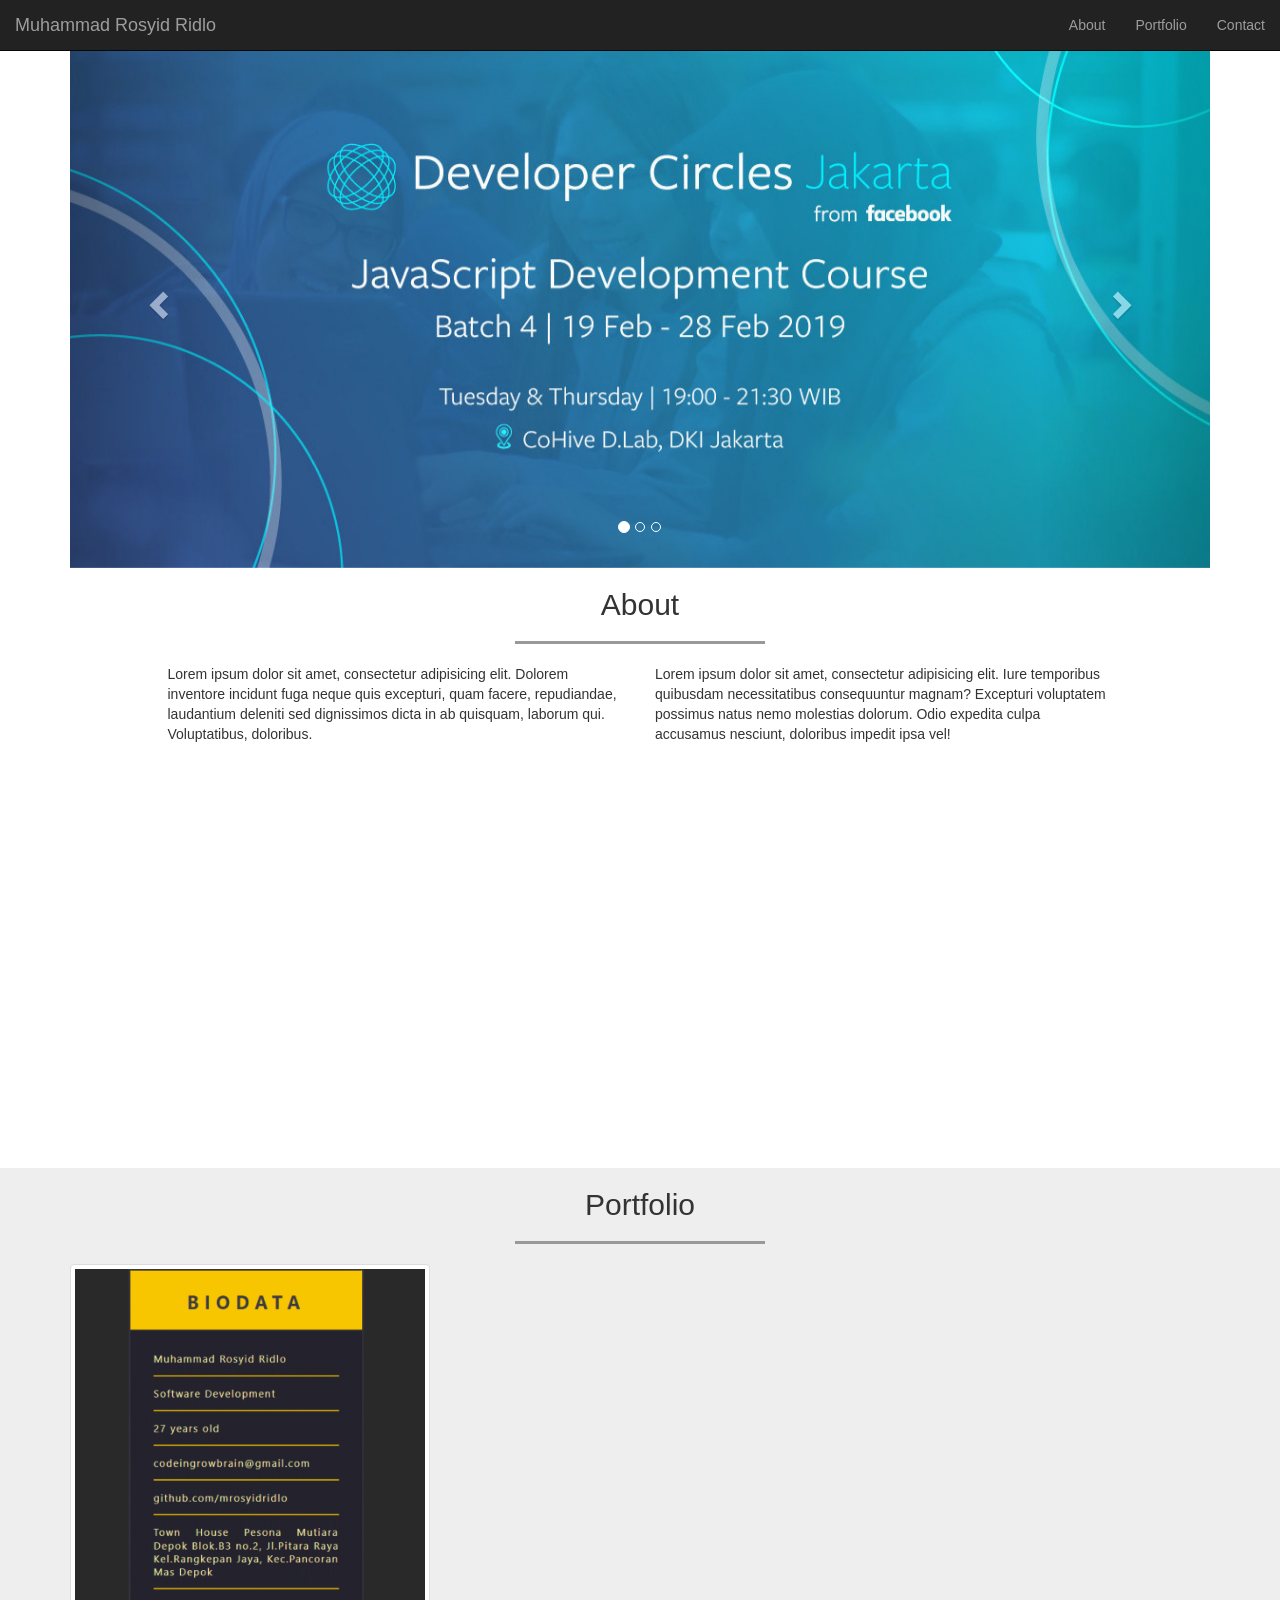
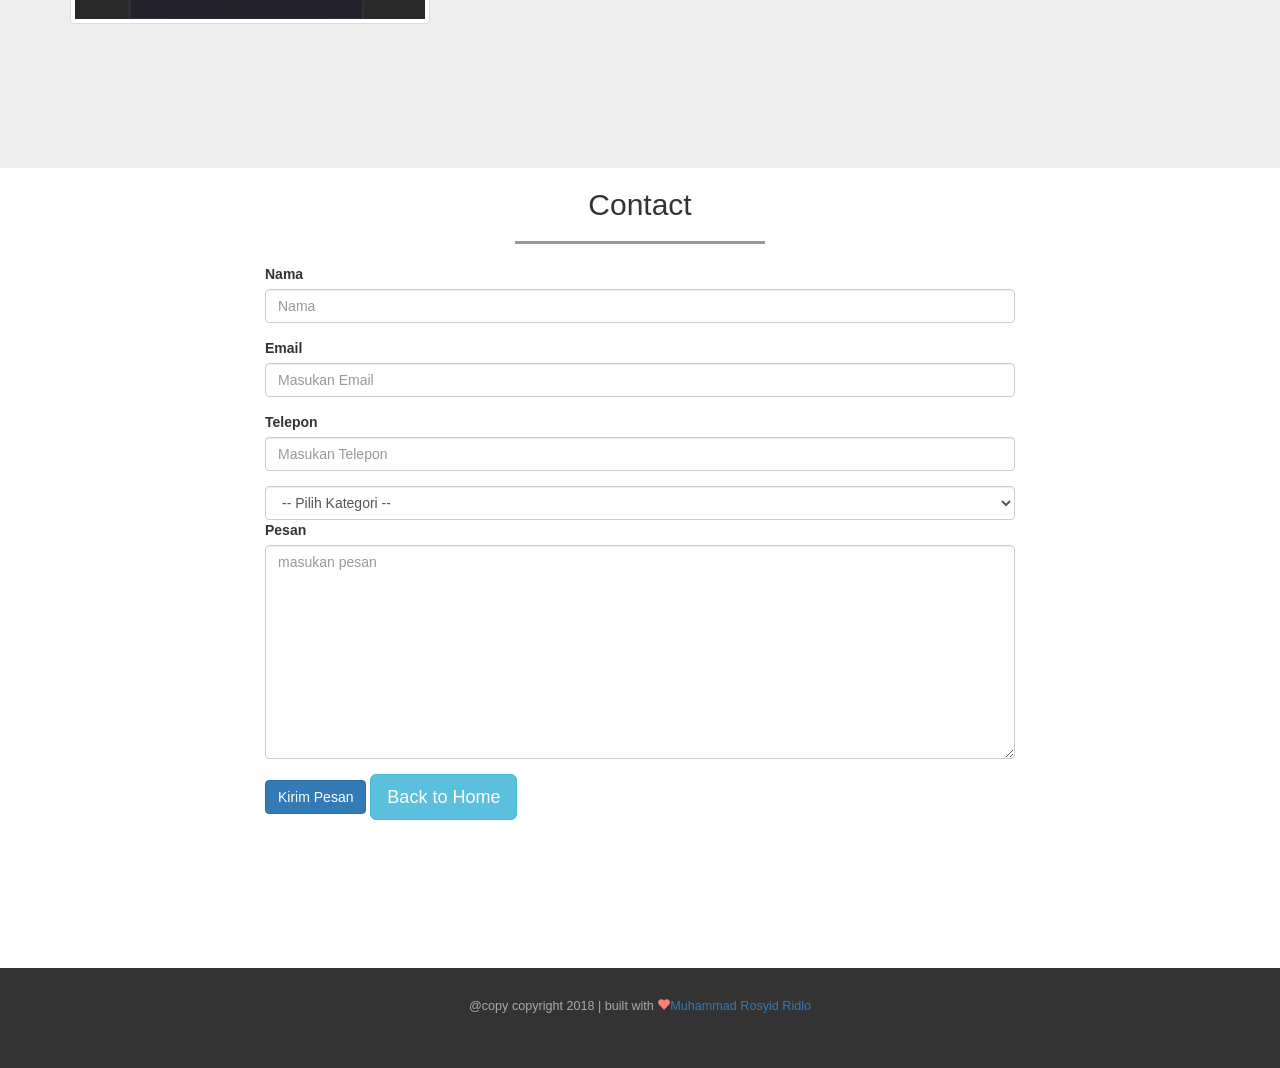
<file: index.html>
<!DOCTYPE html>
<html lang="en" id="home">
  <head>

    <meta charset="utf-8">
    <meta http-equiv="X-UA-Compatible" content="IE=edge">
    <meta name="viewport" content="width=device-width, initial-scale=1">
    <!-- The above 3 meta tags *must* come first in the head; any other head content must come *after* these tags -->
    <title>My Portfolio</title>

    <!-- Bootstrap -->
    <link href="css/bootstrap.min.css" rel="stylesheet">
    <link rel="stylesheet" href="style.css">

    <!-- HTML5 shim and Respond.js for IE8 support of HTML5 elements and media queries -->
    <!-- WARNING: Respond.js doesn't work if you view the page via file:// -->
    <!--[if lt IE 9]>
      <script src="https://oss.maxcdn.com/html5shiv/3.7.3/html5shiv.min.js"></script>
      <script src="https://oss.maxcdn.com/respond/1.4.2/respond.min.js"></script>
    <![endif]-->
  </head>
  <body>
  	<!-- navbar -->
	<nav class="navbar navbar-inverse navbar-fixed-top">
  		<div class="container-fluid">
  			<div class="navbar-header">
  				<button type="button" class="navbar-toggle collapsed" data-toggle="collapse" data-target="#bs-example-navbar-collapse-1" aria-expanded="false">
			        <span class="sr-only">Toggle navigation</span>
			        <span class="icon-bar"></span>
			        <span class="icon-bar"></span>
			        <span class="icon-bar"></span>
			    </button>
  				<a href="#home" class="navbar-brand page-scroll">Muhammad Rosyid Ridlo</a>
  			</div>


	   	<div class="collapse navbar-collapse" id="bs-example-navbar-collapse-1">
  		 <ul class="nav navbar-nav navbar-right">
  		 	<li><a href="#about" class="page-scroll">About</a></li>
  		 	<li><a href="#portfolio" class="page-scroll">Portfolio</a></li>
  		 	<li><a href="#contact" class="page-scroll">Contact</a></li>
  		 </ul>
		</div>

  		</div>
  	</nav>

  	<!-- akhir navbar -->

	<!-- Carousel -->
		<div class="container">
		  <div id="myCarousel" class="carousel slide" data-ride="carousel">
		    <!-- Indicators -->
		    <ol class="carousel-indicators">
		      <li data-target="#myCarousel" data-slide-to="0" class="active"></li>
		      <li data-target="#myCarousel" data-slide-to="1"></li>
		      <li data-target="#myCarousel" data-slide-to="2"></li>
		    </ol>

		    <!-- Wrapper for slides -->
		    <div class="carousel-inner" ">
		      <div class="item active">
		        <img src="img/javascript.jpg" alt="hacktiv-class" style="width:100%;">
		      </div>

		      <div class="item">
		        <img src="img/header_bg.png" alt="Chicago" style="width:100%;">
		      </div>
		    
		      <div class="item">
		        <img src="img/home_sec.jpg" alt="New york" style="width:100%;">
		      </div>
		    </div>

		    <!-- Left and right controls -->
		    <a class="left carousel-control" href="#myCarousel" data-slide="prev">
		      <span class="glyphicon glyphicon-chevron-left"></span>
		      <span class="sr-only">Previous</span>
		    </a>
		    <a class="right carousel-control" href="#myCarousel" data-slide="next">
		      <span class="glyphicon glyphicon-chevron-right"></span>
		      <span class="sr-only">Next</span>
		    </a>
		  </div>
		</div>
	<!-- Akhir Carousel -->

    <!-- about -->
	<section class="about" id="about">
		<div class="container">
			<div class="row">
				<div class="col-sm-12 text-center">
					<h2>About</h2>
					<hr>
				</div>
			</div>

			<div class="row">
				<div class="col-sm-5 col-sm-offset-1">
					<p class="pKiri">Lorem ipsum dolor sit amet, consectetur adipisicing elit. Dolorem inventore incidunt fuga neque quis excepturi, quam facere, repudiandae, laudantium deleniti sed dignissimos dicta in ab quisquam, laborum qui. Voluptatibus, doloribus.</p>
				</div>
				<div class="col-sm-5">
					<p class="pKanan">Lorem ipsum dolor sit amet, consectetur adipisicing elit. Iure temporibus quibusdam necessitatibus consequuntur magnam? Excepturi voluptatem possimus natus nemo molestias dolorum. Odio expedita culpa accusamus nesciunt, doloribus impedit ipsa vel!</p>
				</div>
			</div>
		</div>		
	</section>
	<!-- akhir about -->


	<!-- portfolio -->
	<section class="portfolio" id="portfolio">
		<div class="container">
			<div class="row">
				<div class="col-sm-12 text-center">
					<h2>Portfolio</h2>
					<hr>
				</div>
			</div>
		</div>	

		<div class="container">
			<div class="row">
				<div class="col-sm-4">
					<a href="biodata/index.html" class="thumbnail">
						<img src="img/biodata.png" alt="1">
					</a>
				</div>
				<div class="col-sm-4">
					<a href="calculator/index.html" class="thumbnail">
						<img src="img/calculator.png" alt="2">
					</a>
				</div>
				<div class="col-sm-4">
					<a href="Table/index.html" class="thumbnail">
						<img src="img/portfolio/3.jpg" alt="3">
					</a>
				</div>
			</div>
		</div>
	</section>
	<!-- akhir portfolio -->


	<!-- contact -->
	<section class="contact" id="contact">
		<div class="container">
			<div class="row">
				<div class="col-dm-12 text-center">
					<h2>Contact</h2>
					<hr>
				</div>
			</div>

			<div class="row">
				<div class="col-sm-8 col-sm-offset-2">
					<form action="https://formspree.io/codeingrowbrain@gmail.com" method="POST">
						<div class="form-group">
							<label for="nama">Nama</label>
							<input type="nama" class="form-control" id="Nama" placeholder="Nama">
						</div>


						<div class="form-group">
							<label for="email">Email</label>
							<input type="email" class="form-control" id="Email" placeholder="Masukan Email">
						</div>

						<div class="form-group">
							<label for="telp">Telepon</label>
							<input type="tel" class="form-control" id="Telp" placeholder="Masukan Telepon">
						</div>

						<select class="form-control">
							<option>-- Pilih Kategori --</option>
							<option>-- Web Design --</option>
							<option>-- Web Development --</option>
						</select>	
						<div class="form-group">
							<label for="pesan">Pesan</label>
							<textarea class="form-control" rows="10" placeholder="masukan pesan"></textarea>
						</div>
						<button type="submit" class="btn btn-primary">Kirim Pesan</button>
						<!-- Trigger the modal with a button -->
						<button type="button" class="btn btn-info btn-lg" data-toggle="modal" data-target="#myModal">Back to Home</button>

						<!-- Modal -->
						<div id="myModal" class="modal fade" role="dialog">
						  <div class="modal-dialog">

						    <!-- Modal content-->
						    <div class="modal-content">
						      <div class="modal-header">
						        <button type="button" class="close" data-dismiss="modal">&times;</button>
						        <h4 class="modal-title">Modal Header</h4>
						      </div>
						      <div class="modal-body">
						        <p>Are You Sure</p>
						      </div>
						      <div class="modal-footer">
						        <button type="button" class="btn btn-default" data-dismiss="modal">Close</button>
						      </div>
						    </div>

						  </div>
						</div>
					</form>
				</div>
			</div>
		</div>
	</section>
	<!-- akhir contact -->


	<!-- footer -->
		<footer>
			<div class="container text-center">
				<div class="row">
					<div class="col-sm-12">
						<p>@copy copyright 2018 | built with <i class="glyphicon glyphicon-heart"></i><a href="http://instagram.com/m.rosyid_ridlo">Muhammad Rosyid Ridlo</a></p>
						</div>
					</div>
				</div>
		</footer>
	<!-- akhir footer -->	



    <!-- jQuery (necessary for Bootstrap's JavaScript plugins) -->
    <script src="js/jquery-3.1.1.min.js"></script>
    <script src="js/jquery.easing.1.3.js"></script>
    <!-- Include all compiled plugins (below), or include individual files as needed -->
    <script src="js/bootstrap.min.js"></script>

    <script src="js/script.js"></script>
  </body>
</html>
</file>
<file: style.css>
html {
	position: relative;
}

body {
	margin-bottom: 100px;
	margin-top: 30px; 
}

/*.jumbotron {
	height: 800px;
	background-image: url('img/computer.jpg');
	background-attachment: fixed;
	background-size: cover;
	background-position: 0 -90px;
	color: #eaeaea;
	overflow: hidden;
	background-repeat: no-repeat;
}

.jumbotron img {
	width: 300px;
	box-shadow: 1px 1px 10px rgba(0,0,0,.5);
	border: 3px solid #eaeaea;
}

.jumbotron h1, .jumbotron p {
	text-shadow: 1px 1px 10px rgba(0,0,0,.8);
	color: white;
}
*/

#fb, #ig, #in, #t {
	width: 50px;
	border: none;
	margin-right: 5px;
	/*margin-top: 250px;*/
	/*text-shadow: 1px 1px 10px rgba(0,0,0,.5);*/
}

hr {
	width: 250px;
	border-top: 3px solid #999;
}

section {
	min-height: 600px;
}

.pKiri, .pKanan {
	opacity: 0;
	transform: translate(-50px, 0);
	transition: 2s;
}

.pKanan {
	transform: translate(50px, 0);
}

.pKiri.pMuncul, .pKanan.pMuncul {
	opacity: 1;
	transform: translate(0,0);
}

.portfolio {
	background-color: #eee;
}

/*.thumbnail {
	width:300px;
}
*/
.portfolio, .thumbnail {
	opacity: 0;
	transform: translate(0, -40px);
	transition: .5s;
}

.portfolio, .thumbnail.muncul {
	opacity: 1;
	transform: translate(0,0);
}

.contact {
	min-height: 800px;
}

footer {
	position: absolute;
	bottom: 0;
	width: 100%;
	height: 100px;
	background-color: #333;	
}

footer p {
	color: #aaa;
	font-size: .9em;
	padding-top: 30px;	
}

footer p i {
	color: salmon;
}
</file>
